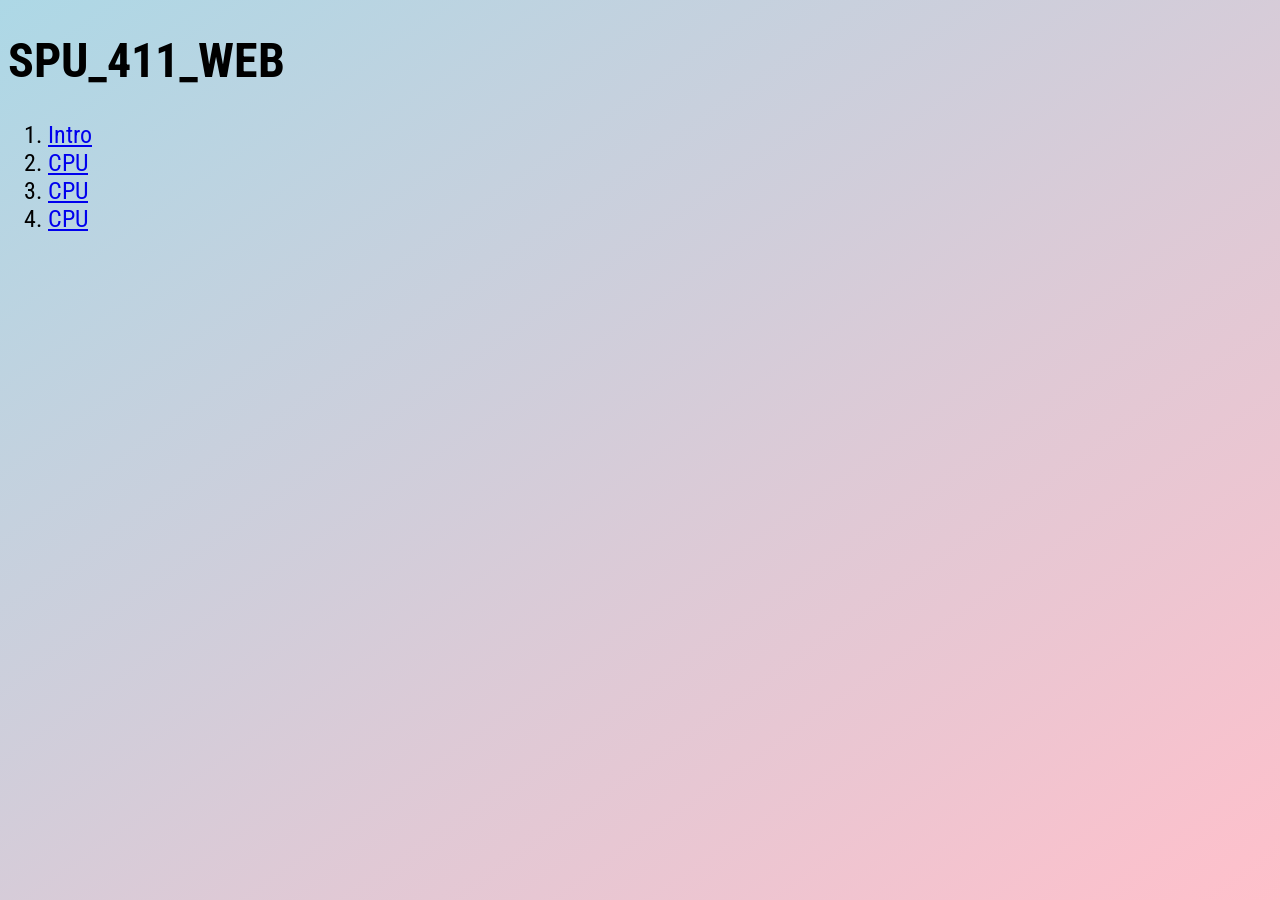
<file: index.html>
﻿<!DOCTYPE html>

<html lang="en" xmlns="http://www.w3.org/1999/xhtml">
<head>
    <meta charset="utf-8" />
    <link href="style.css" rel="stylesheet" />
    <title>SPU_411_WEB</title>
</head>
<body>
    <h1>SPU_411_WEB</h1>
    <ol>
        <li><a href="00-Intro/index.html">Intro</a></li>
        <li><a href="01-CPU/cpu.html">CPU</a></li>
        <li><a href="03-Positioning/positioning.html">CPU</a></li>
        <li><a href="05-Calc/calc.html">CPU</a></li>
    </ol>
</body>
</html>
</file>
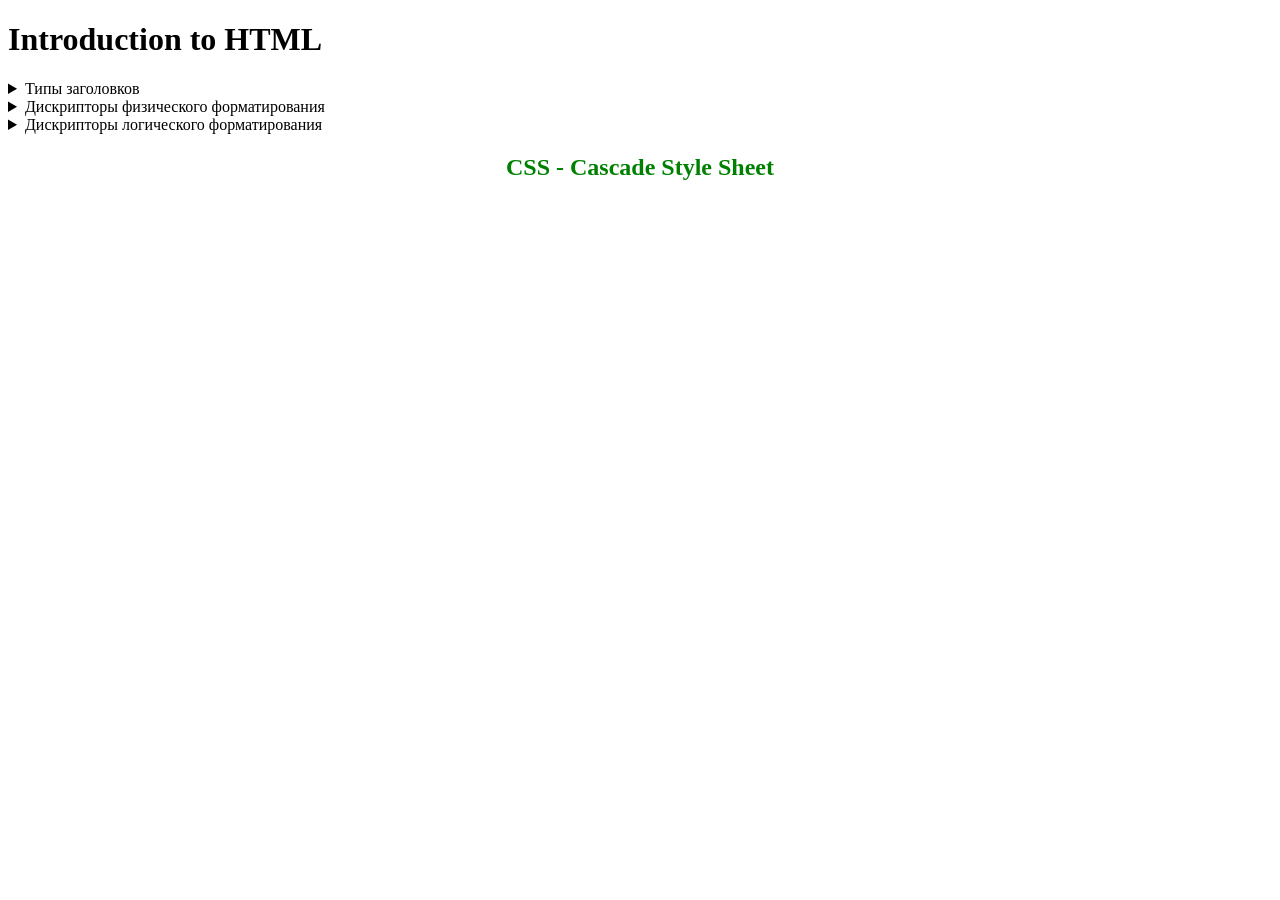
<file: 00-Intro/index.html>
﻿<!DOCTYPE html>

<html lang="ru" xmlns="http://www.w3.org/1999/xhtml">
<head>
    <meta charset="utf-8" />
    <title>Введение в HTML</title>
    <style>
        h2,h4,h6
        {
            color:red;
            text-align:center;
        }
        h2
        {
            color:green;
        }
        code
        {
            font-size:25px;
        }
    </style>
</head>
<body>
    <h1>Introduction to HTML</h1>
    <details>
        <summary>Типы заголовков</summary>
        <h1>Заголовок1 &#9788;</h1>
        <h2>Заголовок2 &#x266B;</h2>
        <h3>Заголовок3</h3>
        <h4>Заголовок4</h4>
        <h5>Заголовок5</h5>
        <h6>Заголовок6</h6>
    </details>
    <details>
        <summary>Дискрипторы физического форматирования</summary>
    <p>
        В HTML все делается через дескрипторы.
    </p>
        <p><b>(Paragraph) &#8213 этот дискриптор описывает абзац.</b></p><br />
        <tt>&#60;p&#62;</tt>
    </details>
    <details>
        <summary>Дискрипторы логического форматирования</summary>
        <p>
            Дескрипторы логического форматирования нужны для анализа страницы поисковыми машинами.
            Многие из них замищают дескрипторы физического форматирования
        </p>
        <strong><code>&#60;strong&#62;</code>(Bold) &#8213 </strong>этот десткриптор делает текст <strong> жирным</strong></><br />
        <strong><code>&#60;em&#62;</code>(Emphasis) &#8213 </strong>этот десткриптор делает текст <em> курсивом</em></> <br />
        <strong><code>&#60;del&#62;</code>(Strikeout) &#8213 </strong>этот десткриптор делает текст <del> перечеркнутым</del></> <br />
        <strong><code>&#60;code&#62;</code>(Code) &#8213 </strong>этот десткриптор делает текст <code>  моноширным</code></> <br />
        <strong><code>&#60;mark&#62;</code>(Mark) &#8213 </strong>этот десткриптор делает текст <mark>  моноширным</mark></> <br />
        <strong><code>&#60;cite&#62;</code>(Citation) &#8213 </strong>этот десткриптор обозначает <cite>  цитаты</cite></> <br />
        </details>
    <h2 style="text-align:center";>CSS - Cascade Style Sheet</h2>
</body>
</html>
</file>
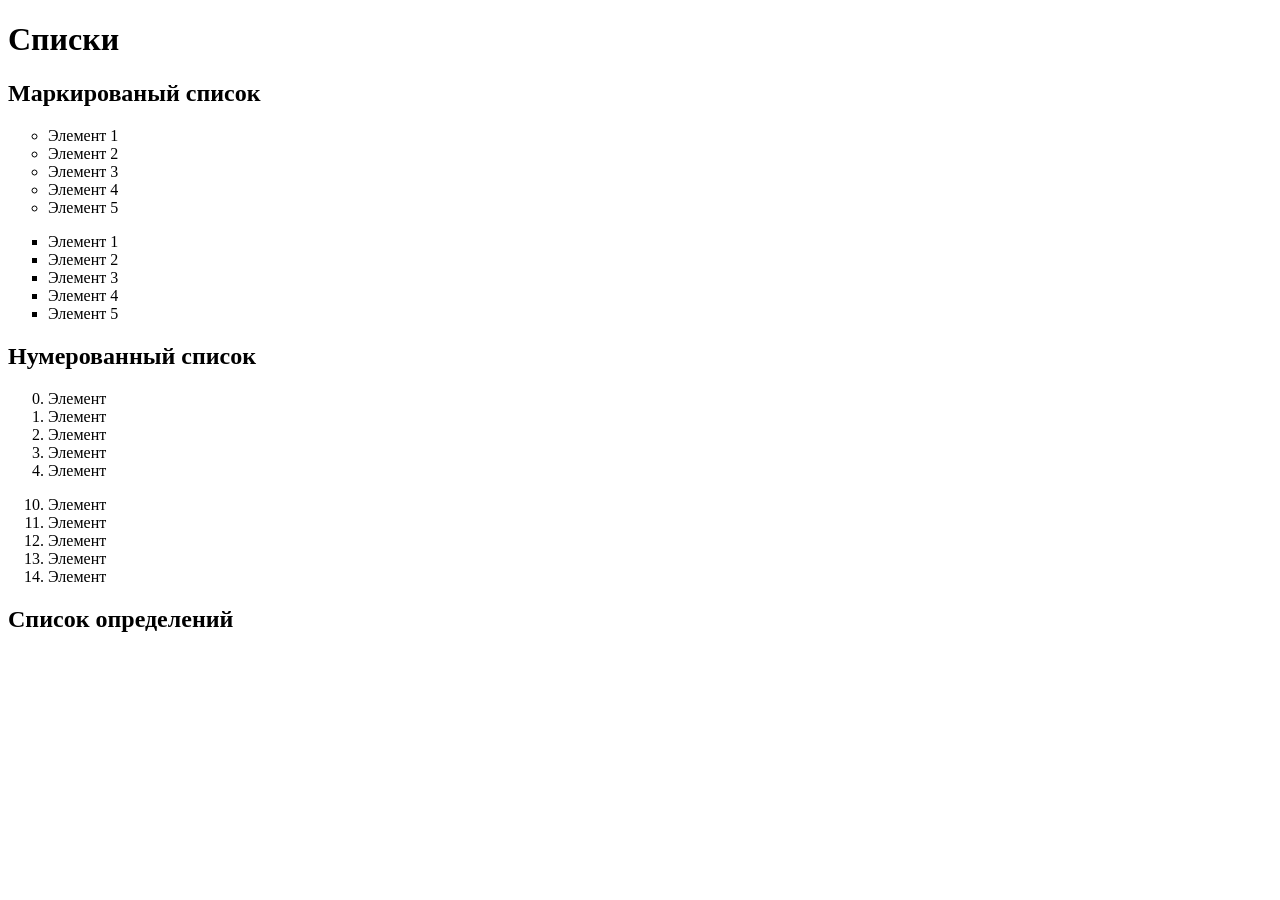
<file: lists.html>
﻿<!DOCTYPE html>

<html lang="en" xmlns="http://www.w3.org/1999/xhtml">
<head>
    <meta charset="utf-8" />
    <title>Списки</title>
    <style>
        ul {
            list-style:circle;
        }
    </style>
</head>
<div>
    <body>

        <h1>Списки</h1>
        <h2>Маркированый список</h2>
        <ul>
            <li>Элемент 1</li>
            <li>Элемент 2</li>
            <li>Элемент 3</li>
            <li>Элемент 4</li>
            <li>Элемент 5</li>
        </ul>
        
        <ul style="list-style:square">
            <li>Элемент 1</li>
            <li>Элемент 2</li>
            <li>Элемент 3</li>
            <li>Элемент 4</li>
            <li>Элемент 5</li>
        </ul>

        <h2>Нумерованный список</h2>
        <ol start="0">
            <li>Элемент</li>
            <li>Элемент</li>
            <li>Элемент</li>
            <li>Элемент</li>
            <li>Элемент</li>
        </ol>

        <ol start="10">
            <li>Элемент</li>
            <li>Элемент</li>
            <li>Элемент</li>
            <li>Элемент</li>
            <li>Элемент</li>
        </ol>

        <h2>Список определений</h2>


    </body>
</div>
</html>
</file>
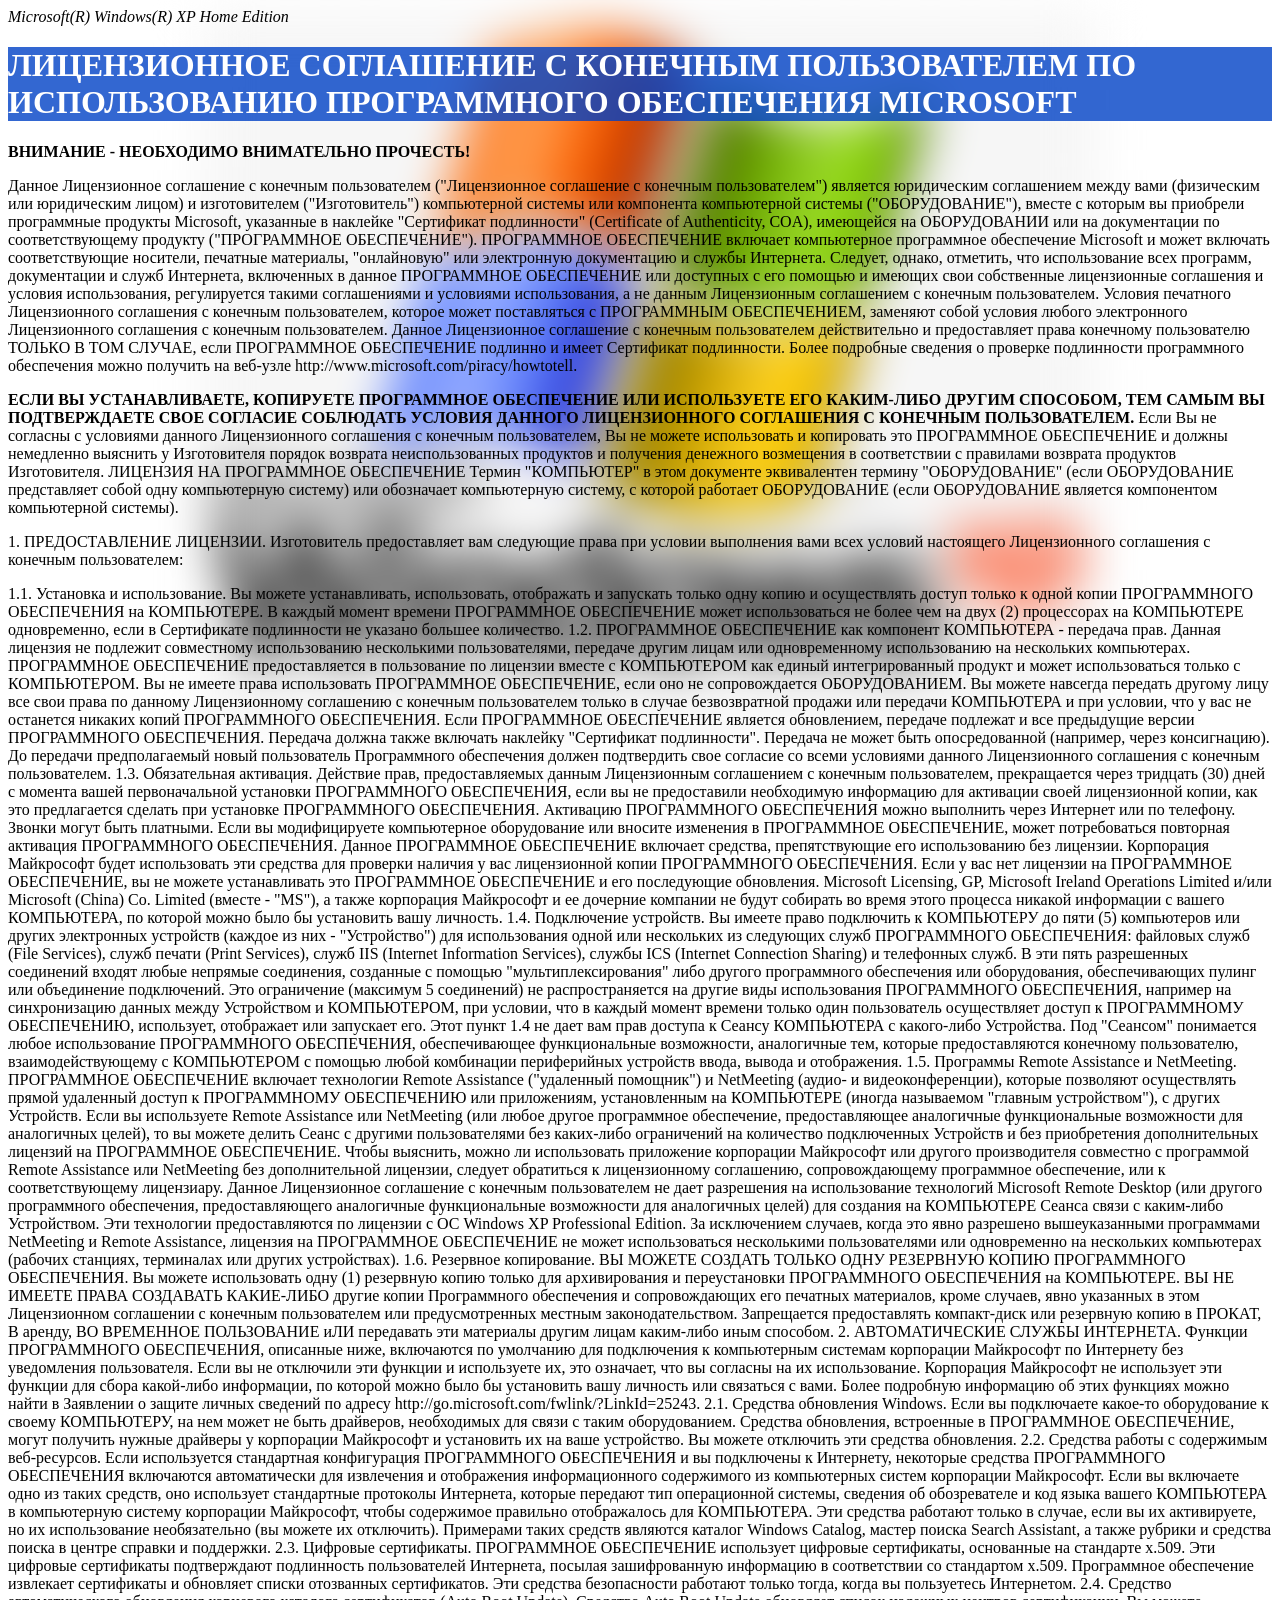
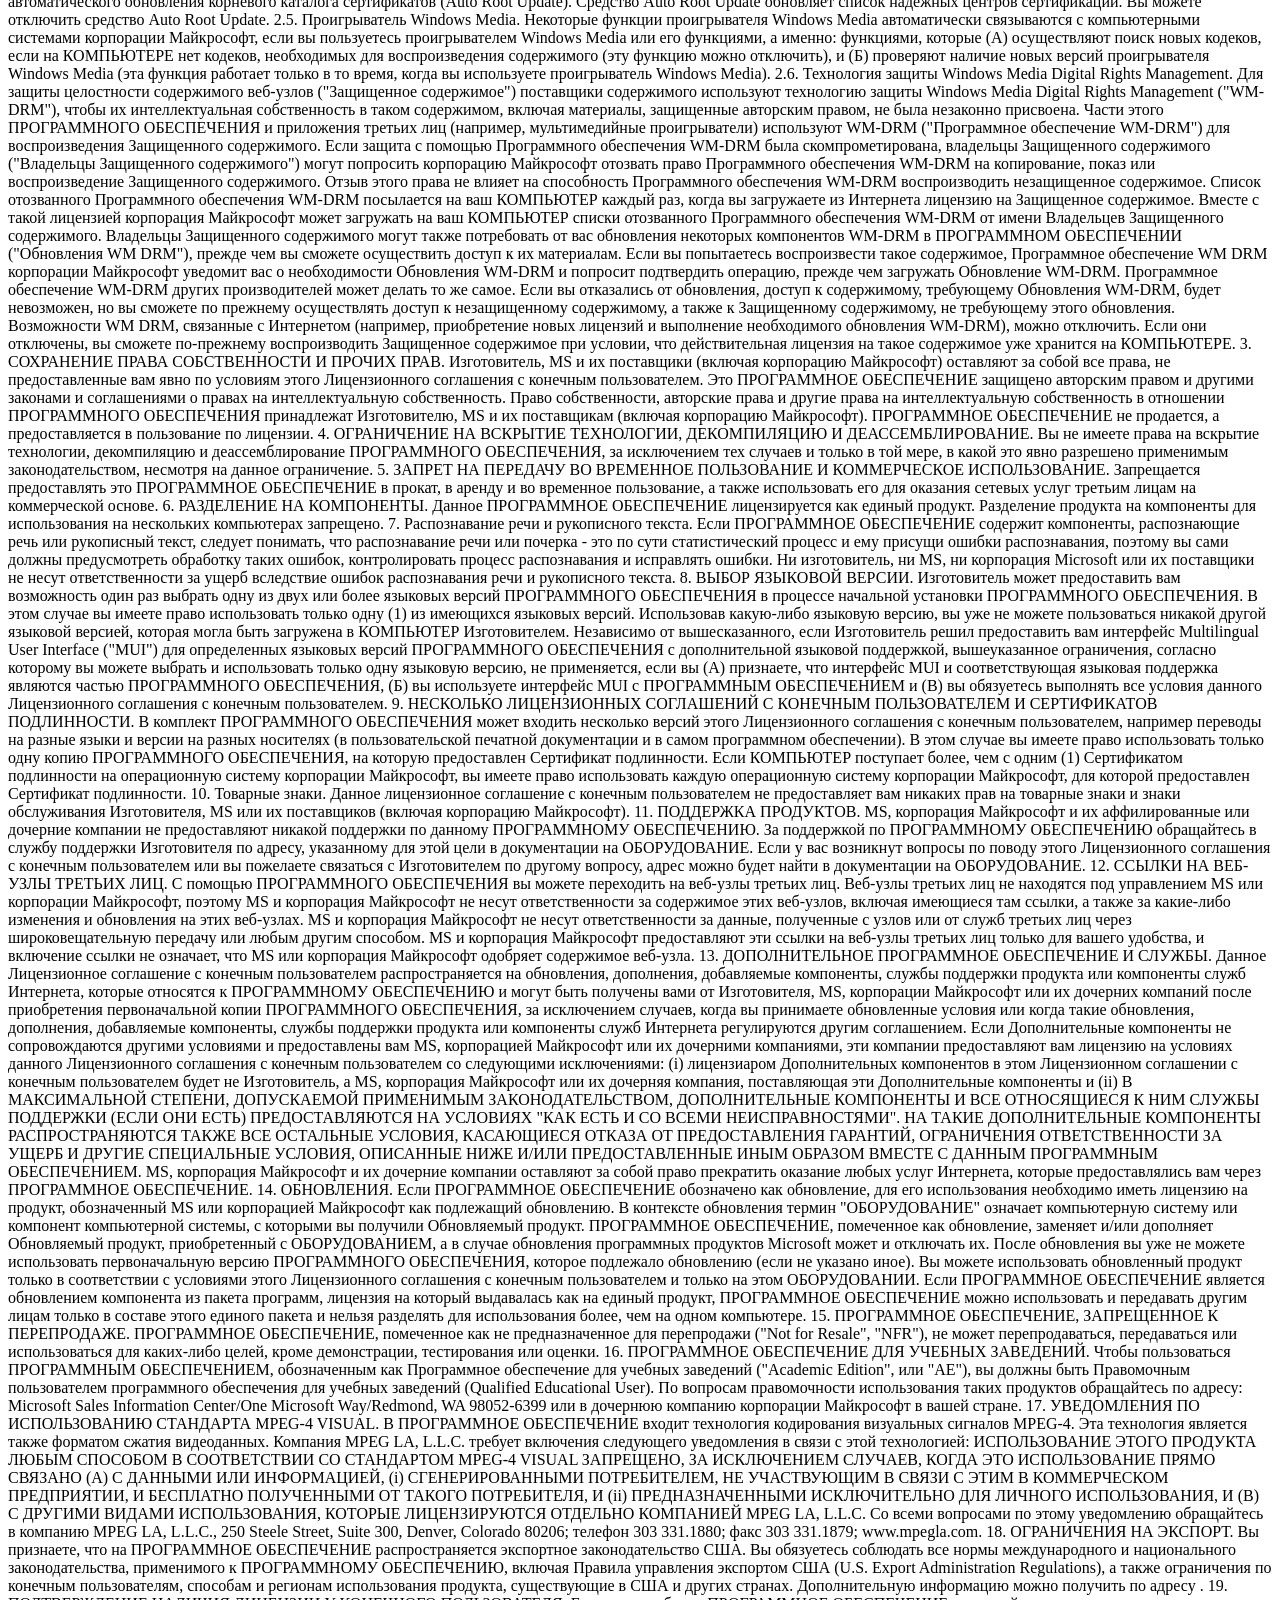
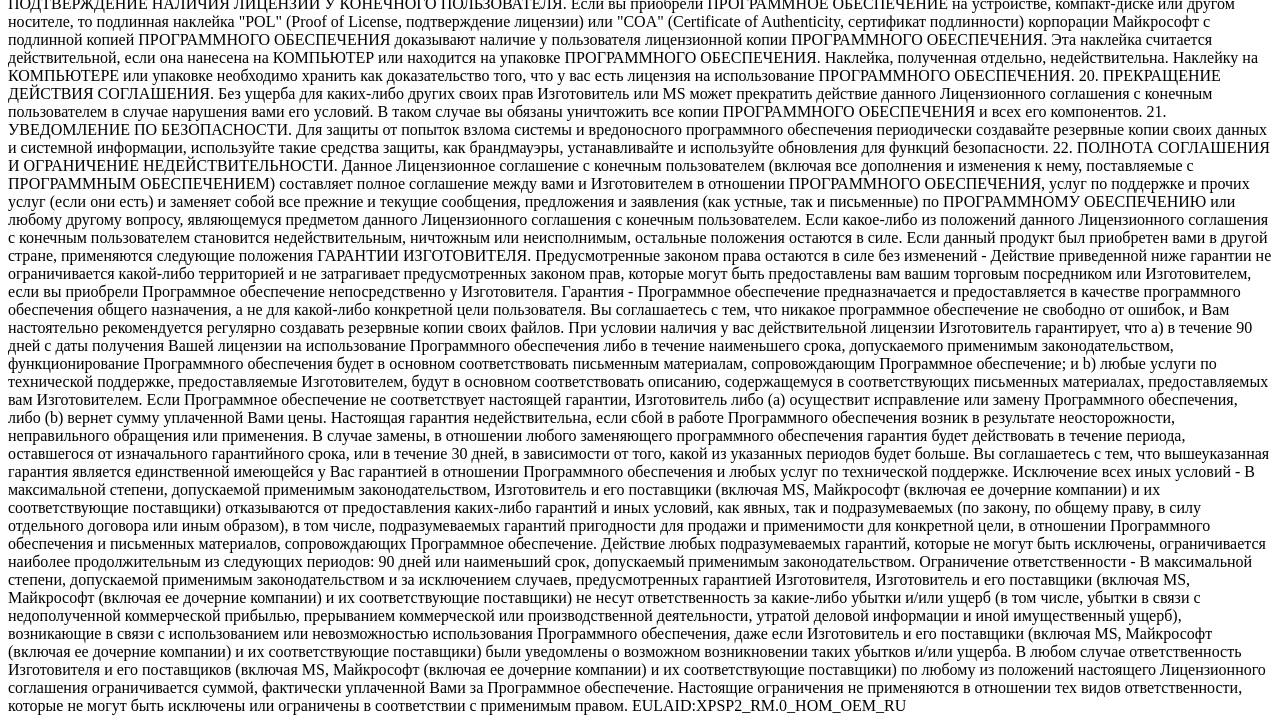
<file: 03-Positioning/positioning.html>
﻿<!DOCTYPE html>

<html lang="en" xmlns="http://www.w3.org/1999/xhtml">
<head>
    <meta charset="utf-8" />
    <link rel="stylesheet" href="positioninp.css">
    <title>Positioninp</title>
</head>
<body>

    <i>Microsoft(R) Windows(R) XP Home Edition</i>
    <h1>
        ЛИЦЕНЗИОННОЕ СОГЛАШЕНИЕ С КОНЕЧНЫМ ПОЛЬЗОВАТЕЛЕМ ПО ИСПОЛЬЗОВАНИЮ ПРОГРАММНОГО
        ОБЕСПЕЧЕНИЯ MICROSOFT
    </h1>

    <p>
        <b> ВНИМАНИЕ - НЕОБХОДИМО ВНИМАТЕЛЬНО ПРОЧЕСТЬ! </b><p>
    Данное Лицензионное соглашение с
    конечным пользователем ("Лицензионное соглашение с конечным пользователем")
    является юридическим соглашением между вами (физическим или юридическим лицом) и
    изготовителем ("Изготовитель") компьютерной системы или компонента компьютерной
    системы ("ОБОРУДОВАНИЕ"), вместе с которым вы приобрели программные продукты
    Microsoft, указанные в наклейке "Сертификат подлинности" (Certificate of
    Authenticity, COA), имеющейся на ОБОРУДОВАНИИ или на документации по
    соответствующему продукту ("ПРОГРАММНОЕ ОБЕСПЕЧЕНИЕ"). ПРОГРАММНОЕ ОБЕСПЕЧЕНИЕ
    включает компьютерное программное обеспечение Microsoft и может включать
    соответствующие носители, печатные материалы, "онлайновую" или электронную
    документацию и службы Интернета. Следует, однако, отметить, что использование
    всех программ, документации и служб Интернета, включенных в данное ПРОГРАММНОЕ
    ОБЕСПЕЧЕНИЕ или доступных с его помощью и имеющих свои собственные лицензионные
    соглашения и условия использования, регулируется такими соглашениями и условиями
    использования, а не данным Лицензионным соглашением с конечным пользователем.
    Условия печатного Лицензионного соглашения с конечным пользователем, которое
    может поставляться с ПРОГРАММНЫМ ОБЕСПЕЧЕНИЕМ, заменяют собой условия любого
    электронного Лицензионного соглашения с конечным пользователем. Данное
    Лицензионное соглашение с конечным пользователем действительно и предоставляет
    права конечному пользователю ТОЛЬКО В ТОМ СЛУЧАЕ, если ПРОГРАММНОЕ ОБЕСПЕЧЕНИЕ
    подлинно и имеет Сертификат подлинности. Более подробные сведения о проверке
    подлинности программного обеспечения можно получить на веб-узле
    http://www.microsoft.com/piracy/howtotell.
</p>
    <p/>
    <img src="WinXP-logo.jpg"/>
    <p>
        <b>
            ЕСЛИ ВЫ УСТАНАВЛИВАЕТЕ, КОПИРУЕТЕ ПРОГРАММНОЕ ОБЕСПЕЧЕНИЕ ИЛИ ИСПОЛЬЗУЕТЕ ЕГО
            КАКИМ-ЛИБО ДРУГИМ СПОСОБОМ, ТЕМ САМЫМ ВЫ ПОДТВЕРЖДАЕТЕ СВОЕ СОГЛАСИЕ СОБЛЮДАТЬ
            УСЛОВИЯ ДАННОГО ЛИЦЕНЗИОННОГО СОГЛАШЕНИЯ С КОНЕЧНЫМ ПОЛЬЗОВАТЕЛЕМ.
        </b> Если Вы не
        согласны с условиями данного Лицензионного соглашения с конечным пользователем,
        Вы не можете использовать и копировать это ПРОГРАММНОЕ ОБЕСПЕЧЕНИЕ и должны
        немедленно выяснить у Изготовителя порядок возврата неиспользованных продуктов и
        получения денежного возмещения в соответствии с правилами возврата продуктов
        Изготовителя.
        ЛИЦЕНЗИЯ НА ПРОГРАММНОЕ ОБЕСПЕЧЕНИЕ
        Термин "КОМПЬЮТЕР" в этом документе эквивалентен термину "ОБОРУДОВАНИЕ"
        (если ОБОРУДОВАНИЕ представляет собой одну компьютерную систему) или
        обозначает компьютерную систему, с которой работает ОБОРУДОВАНИЕ (если
        ОБОРУДОВАНИЕ является компонентом компьютерной системы).
    </p>

    <p>
        1. ПРЕДОСТАВЛЕНИЕ ЛИЦЕНЗИИ. Изготовитель предоставляет вам следующие права при
        условии выполнения вами всех условий настоящего Лицензионного соглашения с
        конечным пользователем:
    </p>
    1.1. Установка и использование. Вы можете устанавливать, использовать,
    отображать и запускать только одну копию и осуществлять доступ только к
    одной копии ПРОГРАММНОГО ОБЕСПЕЧЕНИЯ на КОМПЬЮТЕРЕ. В каждый момент
    времени ПРОГРАММНОЕ ОБЕСПЕЧЕНИЕ может использоваться не более чем на
    двух (2) процессорах на КОМПЬЮТЕРЕ одновременно, если в Сертификате
    подлинности не указано большее количество.
    1.2. ПРОГРАММНОЕ ОБЕСПЕЧЕНИЕ как компонент КОМПЬЮТЕРА - передача прав.
    Данная лицензия не подлежит совместному использованию несколькими
    пользователями, передаче другим лицам или одновременному использованию
    на нескольких компьютерах. ПРОГРАММНОЕ ОБЕСПЕЧЕНИЕ предоставляется в
    пользование по лицензии вместе с КОМПЬЮТЕРОМ как единый интегрированный
    продукт и может использоваться только с КОМПЬЮТЕРОМ. Вы не имеете права
    использовать ПРОГРАММНОЕ ОБЕСПЕЧЕНИЕ, если оно не сопровождается
    ОБОРУДОВАНИЕМ. Вы можете навсегда передать другому лицу все свои права
    по данному Лицензионному соглашению с конечным пользователем только в
    случае безвозвратной продажи или передачи КОМПЬЮТЕРА и при условии, что
    у вас не останется никаких копий ПРОГРАММНОГО ОБЕСПЕЧЕНИЯ. Если
    ПРОГРАММНОЕ ОБЕСПЕЧЕНИЕ является обновлением, передаче подлежат и все
    предыдущие версии ПРОГРАММНОГО ОБЕСПЕЧЕНИЯ. Передача должна также
    включать наклейку "Сертификат подлинности". Передача не может быть
    опосредованной (например, через консигнацию). До передачи предполагаемый
    новый пользователь Программного обеспечения должен подтвердить свое
    согласие со всеми условиями данного Лицензионного соглашения с конечным
    пользователем.
    1.3. Обязательная активация. Действие прав, предоставляемых данным
    Лицензионным соглашением с конечным пользователем, прекращается через
    тридцать (30) дней с момента вашей первоначальной установки ПРОГРАММНОГО
    ОБЕСПЕЧЕНИЯ, если вы не предоставили необходимую информацию для
    активации своей лицензионной копии, как это предлагается сделать при
    установке ПРОГРАММНОГО ОБЕСПЕЧЕНИЯ. Активацию ПРОГРАММНОГО ОБЕСПЕЧЕНИЯ
    можно выполнить через Интернет или по телефону. Звонки могут быть
    платными. Если вы модифицируете компьютерное оборудование или вносите
    изменения в ПРОГРАММНОЕ ОБЕСПЕЧЕНИЕ, может потребоваться повторная
    активация ПРОГРАММНОГО ОБЕСПЕЧЕНИЯ. Данное ПРОГРАММНОЕ ОБЕСПЕЧЕНИЕ
    включает средства, препятствующие его использованию без лицензии.
    Корпорация Майкрософт будет использовать эти средства для проверки
    наличия у вас лицензионной копии ПРОГРАММНОГО ОБЕСПЕЧЕНИЯ. Если у вас
    нет лицензии на ПРОГРАММНОЕ ОБЕСПЕЧЕНИЕ, вы не можете устанавливать это
    ПРОГРАММНОЕ ОБЕСПЕЧЕНИЕ и его последующие обновления. Microsoft
    Licensing, GP, Microsoft Ireland Operations Limited и/или Microsoft
    (China) Co. Limited (вместе - "MS"), а также корпорация Майкрософт и ее
    дочерние компании не будут собирать во время этого процесса никакой
    информации с вашего КОМПЬЮТЕРА, по которой можно было бы установить вашу
    личность.
    1.4. Подключение устройств. Вы имеете право подключить к КОМПЬЮТЕРУ до
    пяти (5) компьютеров или других электронных устройств (каждое из них -
    "Устройство") для использования одной или нескольких из следующих служб
    ПРОГРАММНОГО ОБЕСПЕЧЕНИЯ: файловых служб (File Services), служб печати
    (Print Services), служб IIS (Internet Information Services), службы ICS
    (Internet Connection Sharing) и телефонных служб. В эти пять разрешенных
    соединений входят любые непрямые соединения, созданные с помощью
    "мультиплексирования" либо другого программного обеспечения или
    оборудования, обеспечивающих пулинг или объединение подключений. Это
    ограничение (максимум 5 соединений) не распространяется на другие виды
    использования ПРОГРАММНОГО ОБЕСПЕЧЕНИЯ, например на синхронизацию данных
    между Устройством и КОМПЬЮТЕРОМ, при условии, что в каждый момент
    времени только один пользователь осуществляет доступ к ПРОГРАММНОМУ
    ОБЕСПЕЧЕНИЮ, использует, отображает или запускает его. Этот пункт 1.4 не
    дает вам прав доступа к Сеансу КОМПЬЮТЕРА с какого-либо Устройства. Под
    "Сеансом" понимается любое использование ПРОГРАММНОГО ОБЕСПЕЧЕНИЯ,
    обеспечивающее функциональные возможности, аналогичные тем, которые
    предоставляются конечному пользователю, взаимодействующему с КОМПЬЮТЕРОМ
    с помощью любой комбинации периферийных устройств ввода, вывода и
    отображения.
    1.5. Программы Remote Assistance и NetMeeting. ПРОГРАММНОЕ ОБЕСПЕЧЕНИЕ
    включает технологии Remote Assistance ("удаленный помощник") и
    NetMeeting (аудио- и видеоконференции), которые позволяют осуществлять
    прямой удаленный доступ к ПРОГРАММНОМУ ОБЕСПЕЧЕНИЮ или приложениям,
    установленным на КОМПЬЮТЕРЕ (иногда называемом "главным устройством"), с
    других Устройств. Если вы используете Remote Assistance или NetMeeting
    (или любое другое программное обеспечение, предоставляющее аналогичные
    функциональные возможности для аналогичных целей), то вы можете делить
    Сеанс с другими пользователями без каких-либо ограничений на количество
    подключенных Устройств и без приобретения дополнительных лицензий на
    ПРОГРАММНОЕ ОБЕСПЕЧЕНИЕ. Чтобы выяснить, можно ли использовать
    приложение корпорации Майкрософт или другого производителя совместно с
    программой Remote Assistance или NetMeeting без дополнительной лицензии,
    следует обратиться к лицензионному соглашению, сопровождающему
    программное обеспечение, или к соответствующему лицензиару. Данное
    Лицензионное соглашение с конечным пользователем не дает разрешения на
    использование технологий Microsoft Remote Desktop (или другого
    программного обеспечения, предоставляющего аналогичные функциональные
    возможности для аналогичных целей) для создания на КОМПЬЮТЕРЕ Сеанса
    связи с каким-либо Устройством. Эти технологии предоставляются по
    лицензии с ОС Windows XP Professional Edition. За исключением случаев,
    когда это явно разрешено вышеуказанными программами NetMeeting и Remote
    Assistance, лицензия на ПРОГРАММНОЕ ОБЕСПЕЧЕНИЕ не может использоваться
    несколькими пользователями или одновременно на нескольких компьютерах
    (рабочих станциях, терминалах или других устройствах).
    1.6. Резервное копирование. ВЫ МОЖЕТЕ СОЗДАТЬ ТОЛЬКО ОДНУ РЕЗЕРВНУЮ
    КОПИЮ ПРОГРАММНОГО ОБЕСПЕЧЕНИЯ. Вы можете использовать одну (1)
    резервную копию только для архивирования и переустановки ПРОГРАММНОГО
    ОБЕСПЕЧЕНИЯ на КОМПЬЮТЕРЕ. ВЫ НЕ ИМЕЕТЕ ПРАВА СОЗДАВАТЬ КАКИЕ-ЛИБО
    другие копии Программного обеспечения и сопровождающих его печатных
    материалов, кроме случаев, явно указанных в этом Лицензионном соглашении
    с конечным пользователем или предусмотренных местным законодательством.
    Запрещается предоставлять компакт-диск или резервную копию в ПРОКАТ, В
    аренду, ВО ВРЕМЕННОЕ ПОЛЬЗОВАНИЕ иЛИ передавать эти материалы другим
    лицам каким-либо иным способом.
    2. АВТОМАТИЧЕСКИЕ СЛУЖБЫ ИНТЕРНЕТА. Функции ПРОГРАММНОГО ОБЕСПЕЧЕНИЯ, описанные
    ниже, включаются по умолчанию для подключения к компьютерным системам корпорации
    Майкрософт по Интернету без уведомления пользователя. Если вы не отключили эти
    функции и используете их, это означает, что вы согласны на их использование.
    Корпорация Майкрософт не использует эти функции для сбора какой-либо информации,
    по которой можно было бы установить вашу личность или связаться с вами. Более
    подробную информацию об этих функциях можно найти в Заявлении о защите личных
    сведений по адресу http://go.microsoft.com/fwlink/?LinkId=25243.
    2.1. Средства обновления Windows. Если вы подключаете какое-то
    оборудование к своему КОМПЬЮТЕРУ, на нем может не быть драйверов,
    необходимых для связи с таким оборудованием. Средства обновления,
    встроенные в ПРОГРАММНОЕ ОБЕСПЕЧЕНИЕ, могут получить нужные драйверы у
    корпорации Майкрософт и установить их на ваше устройство. Вы можете
    отключить эти средства обновления.
    2.2. Средства работы с содержимым веб-ресурсов. Если используется
    стандартная конфигурация ПРОГРАММНОГО ОБЕСПЕЧЕНИЯ и вы подключены к
    Интернету, некоторые средства ПРОГРАММНОГО ОБЕСПЕЧЕНИЯ включаются
    автоматически для извлечения и отображения информационного содержимого
    из компьютерных систем корпорации Майкрософт. Если вы включаете одно из
    таких средств, оно использует стандартные протоколы Интернета, которые
    передают тип операционной системы, сведения об обозревателе и код языка
    вашего КОМПЬЮТЕРА в компьютерную систему корпорации Майкрософт, чтобы
    содержимое правильно отображалось для КОМПЬЮТЕРА. Эти средства работают
    только в случае, если вы их активируете, но их использование
    необязательно (вы можете их отключить). Примерами таких средств являются
    каталог Windows Catalog, мастер поиска Search Assistant, а также рубрики
    и средства поиска в центре справки и поддержки.
    2.3. Цифровые сертификаты. ПРОГРАММНОЕ ОБЕСПЕЧЕНИЕ использует цифровые
    сертификаты, основанные на стандарте x.509. Эти цифровые сертификаты
    подтверждают подлинность пользователей Интернета, посылая зашифрованную
    информацию в соответствии со стандартом x.509. Программное обеспечение
    извлекает сертификаты и обновляет списки отозванных сертификатов. Эти
    средства безопасности работают только тогда, когда вы пользуетесь
    Интернетом.
    2.4. Средство автоматического обновления корневого каталога сертификатов
    (Auto Root Update). Средство Auto Root Update обновляет список надежных
    центров сертификации. Вы можете отключить средство Auto Root Update.
    2.5. Проигрыватель Windows Media. Некоторые функции проигрывателя
    Windows Media автоматически связываются с компьютерными системами
    корпорации Майкрософт, если вы пользуетесь проигрывателем Windows Media
    или его функциями, а именно: функциями, которые (А) осуществляют поиск
    новых кодеков, если на КОМПЬЮТЕРЕ нет кодеков, необходимых для
    воспроизведения содержимого (эту функцию можно отключить), и (Б)
    проверяют наличие новых версий проигрывателя Windows Media (эта функция
    работает только в то время, когда вы используете проигрыватель Windows
    Media).
    2.6. Технология защиты Windows Media Digital Rights Management. Для
    защиты целостности содержимого веб-узлов ("Защищенное содержимое")
    поставщики содержимого используют технологию защиты Windows Media
    Digital Rights Management ("WM-DRM"), чтобы их интеллектуальная
    собственность в таком содержимом, включая материалы, защищенные
    авторским правом, не была незаконно присвоена. Части этого ПРОГРАММНОГО
    ОБЕСПЕЧЕНИЯ и приложения третьих лиц (например, мультимедийные
    проигрыватели) используют WM-DRM ("Программное обеспечение WM-DRM") для
    воспроизведения Защищенного содержимого. Если защита с помощью
    Программного обеспечения WM-DRM была скомпрометирована, владельцы
    Защищенного содержимого ("Владельцы Защищенного содержимого") могут
    попросить корпорацию Майкрософт отозвать право Программного обеспечения
    WM-DRM на копирование, показ или воспроизведение Защищенного
    содержимого. Отзыв этого права не влияет на способность Программного
    обеспечения WM-DRM воспроизводить незащищенное содержимое. Список
    отозванного Программного обеспечения WM-DRM посылается на ваш КОМПЬЮТЕР
    каждый раз, когда вы загружаете из Интернета лицензию на Защищенное
    содержимое. Вместе с такой лицензией корпорация Майкрософт может
    загружать на ваш КОМПЬЮТЕР списки отозванного Программного обеспечения
    WM-DRM от имени Владельцев Защищенного содержимого. Владельцы
    Защищенного содержимого могут также потребовать от вас обновления
    некоторых компонентов WM-DRM в ПРОГРАММНОМ ОБЕСПЕЧЕНИИ ("Обновления WM
    DRM"), прежде чем вы сможете осуществить доступ к их материалам. Если вы
    попытаетесь воспроизвести такое содержимое, Программное обеспечение WM
    DRM корпорации Майкрософт уведомит вас о необходимости Обновления WM-DRM
    и попросит подтвердить операцию, прежде чем загружать Обновление WM-DRM.
    Программное обеспечение WM-DRM других производителей может делать то же
    самое. Если вы отказались от обновления, доступ к содержимому,
    требующему Обновления WM-DRM, будет невозможен, но вы сможете по
    прежнему осуществлять доступ к незащищенному содержимому, а также к
    Защищенному содержимому, не требующему этого обновления. Возможности WM
    DRM, связанные с Интернетом (например, приобретение новых лицензий и
    выполнение необходимого обновления WM-DRM), можно отключить. Если они
    отключены, вы сможете по-прежнему воспроизводить Защищенное содержимое
    при условии, что действительная лицензия на такое содержимое уже
    хранится на КОМПЬЮТЕРЕ.
    3. СОХРАНЕНИЕ ПРАВА СОБСТВЕННОСТИ И ПРОЧИХ ПРАВ. Изготовитель, MS и их
    поставщики (включая корпорацию Майкрософт) оставляют за собой все права, не
    предоставленные вам явно по условиям этого Лицензионного соглашения с конечным
    пользователем. Это ПРОГРАММНОЕ ОБЕСПЕЧЕНИЕ защищено авторским правом и другими
    законами и соглашениями о правах на интеллектуальную собственность. Право
    собственности, авторские права и другие права на интеллектуальную собственность
    в отношении ПРОГРАММНОГО ОБЕСПЕЧЕНИЯ принадлежат Изготовителю, MS и их
    поставщикам (включая корпорацию Майкрософт). ПРОГРАММНОЕ ОБЕСПЕЧЕНИЕ не
    продается, а предоставляется в пользование по лицензии.
    4. ОГРАНИЧЕНИЕ НА ВСКРЫТИЕ ТЕХНОЛОГИИ, ДЕКОМПИЛЯЦИЮ И ДЕАССЕМБЛИРОВАНИЕ. Вы не
    имеете права на вскрытие технологии, декомпиляцию и деассемблирование
    ПРОГРАММНОГО ОБЕСПЕЧЕНИЯ, за исключением тех случаев и только в той мере, в
    какой это явно разрешено применимым законодательством, несмотря на данное
    ограничение.
    5. ЗАПРЕТ НА ПЕРЕДАЧУ ВО ВРЕМЕННОЕ ПОЛЬЗОВАНИЕ И КОММЕРЧЕСКОЕ ИСПОЛЬЗОВАНИЕ.
    Запрещается предоставлять это ПРОГРАММНОЕ ОБЕСПЕЧЕНИЕ в прокат, в аренду и во
    временное пользование, а также использовать его для оказания сетевых услуг
    третьим лицам на коммерческой основе.
    6. РАЗДЕЛЕНИЕ НА КОМПОНЕНТЫ. Данное ПРОГРАММНОЕ ОБЕСПЕЧЕНИЕ лицензируется как
    единый продукт. Разделение продукта на компоненты для использования на
    нескольких компьютерах запрещено.
    7. Распознавание речи и рукописного текста. Если ПРОГРАММНОЕ ОБЕСПЕЧЕНИЕ
    содержит компоненты, распознающие речь или рукописный текст, следует понимать,
    что распознавание речи или почерка - это по сути статистический процесс и ему
    присущи ошибки распознавания, поэтому вы сами должны предусмотреть обработку
    таких ошибок, контролировать процесс распознавания и исправлять ошибки. Ни
    изготовитель, ни MS, ни корпорация Microsoft или их поставщики не несут
    ответственности за ущерб вследствие ошибок распознавания речи и рукописного
    текста.
    8. ВЫБОР ЯЗЫКОВОЙ ВЕРСИИ. Изготовитель может предоставить вам возможность один
    раз выбрать одну из двух или более языковых версий ПРОГРАММНОГО ОБЕСПЕЧЕНИЯ в
    процессе начальной установки ПРОГРАММНОГО ОБЕСПЕЧЕНИЯ. В этом случае вы имеете
    право использовать только одну (1) из имеющихся языковых версий. Использовав
    какую-либо языковую версию, вы уже не можете пользоваться никакой другой
    языковой версией, которая могла быть загружена в КОМПЬЮТЕР Изготовителем.
    Независимо от вышесказанного, если Изготовитель решил предоставить вам интерфейс
    Multilingual User Interface ("MUI") для определенных языковых версий
    ПРОГРАММНОГО ОБЕСПЕЧЕНИЯ с дополнительной языковой поддержкой, вышеуказанное
    ограничения, согласно которому вы можете выбрать и использовать только одну
    языковую версию, не применяется, если вы (А) признаете, что интерфейс MUI и
    соответствующая языковая поддержка являются частью ПРОГРАММНОГО ОБЕСПЕЧЕНИЯ, (Б)
    вы используете интерфейс MUI с ПРОГРАММНЫМ ОБЕСПЕЧЕНИЕМ и (В) вы обязуетесь
    выполнять все условия данного Лицензионного соглашения с конечным пользователем.
    9. НЕСКОЛЬКО ЛИЦЕНЗИОННЫХ СОГЛАШЕНИЙ С КОНЕЧНЫМ ПОЛЬЗОВАТЕЛЕМ И СЕРТИФИКАТОВ
    ПОДЛИННОСТИ. В комплект ПРОГРАММНОГО ОБЕСПЕЧЕНИЯ может входить несколько версий
    этого Лицензионного соглашения с конечным пользователем, например переводы на
    разные языки и версии на разных носителях (в пользовательской печатной
    документации и в самом программном обеспечении). В этом случае вы имеете право
    использовать только одну копию ПРОГРАММНОГО ОБЕСПЕЧЕНИЯ, на которую предоставлен
    Сертификат подлинности. Если КОМПЬЮТЕР поступает более, чем с одним (1)
    Сертификатом подлинности на операционную систему корпорации Майкрософт, вы
    имеете право использовать каждую операционную систему корпорации Майкрософт, для
    которой предоставлен Сертификат подлинности.
    10. Товарные знаки. Данное лицензионное соглашение с конечным пользователем не
    предоставляет вам никаких прав на товарные знаки и знаки обслуживания
    Изготовителя, MS или их поставщиков (включая корпорацию Майкрософт).
    11. ПОДДЕРЖКА ПРОДУКТОВ. MS, корпорация Майкрософт и их аффилированные или
    дочерние компании не предоставляют никакой поддержки по данному ПРОГРАММНОМУ
    ОБЕСПЕЧЕНИЮ. За поддержкой по ПРОГРАММНОМУ ОБЕСПЕЧЕНИЮ обращайтесь в службу
    поддержки Изготовителя по адресу, указанному для этой цели в документации на
    ОБОРУДОВАНИЕ. Если у вас возникнут вопросы по поводу этого Лицензионного
    соглашения с конечным пользователем или вы пожелаете связаться с Изготовителем
    по другому вопросу, адрес можно будет найти в документации на ОБОРУДОВАНИЕ.
    12. ССЫЛКИ НА ВЕБ-УЗЛЫ ТРЕТЬИХ ЛИЦ. С помощью ПРОГРАММНОГО ОБЕСПЕЧЕНИЯ вы можете
    переходить на веб-узлы третьих лиц. Веб-узлы третьих лиц не находятся под
    управлением MS или корпорации Майкрософт, поэтому MS и корпорация Майкрософт не
    несут ответственности за содержимое этих веб-узлов, включая имеющиеся там
    ссылки, а также за какие-либо изменения и обновления на этих веб-узлах. MS и
    корпорация Майкрософт не несут ответственности за данные, полученные с узлов или
    от служб третьих лиц через широковещательную передачу или любым другим способом.
    MS и корпорация Майкрософт предоставляют эти ссылки на веб-узлы третьих лиц
    только для вашего удобства, и включение ссылки не означает, что MS или
    корпорация Майкрософт одобряет содержимое веб-узла.
    13. ДОПОЛНИТЕЛЬНОЕ ПРОГРАММНОЕ ОБЕСПЕЧЕНИЕ И СЛУЖБЫ. Данное Лицензионное
    соглашение с конечным пользователем распространяется на обновления, дополнения,
    добавляемые компоненты, службы поддержки продукта или компоненты служб
    Интернета, которые относятся к ПРОГРАММНОМУ ОБЕСПЕЧЕНИЮ и могут быть получены
    вами от Изготовителя, MS, корпорации Майкрософт или их дочерних компаний после
    приобретения первоначальной копии ПРОГРАММНОГО ОБЕСПЕЧЕНИЯ, за исключением
    случаев, когда вы принимаете обновленные условия или когда такие обновления,
    дополнения, добавляемые компоненты, службы поддержки продукта или компоненты
    служб Интернета регулируются другим соглашением. Если Дополнительные компоненты
    не сопровождаются другими условиями и предоставлены вам MS, корпорацией
    Майкрософт или их дочерними компаниями, эти компании предоставляют вам лицензию
    на условиях данного Лицензионного соглашения с конечным пользователем со
    следующими исключениями: (i) лицензиаром Дополнительных компонентов в этом
    Лицензионном соглашении с конечным пользователем будет не Изготовитель, а MS,
    корпорация Майкрософт или их дочерняя компания, поставляющая эти Дополнительные
    компоненты и (ii) В МАКСИМАЛЬНОЙ СТЕПЕНИ, ДОПУСКАЕМОЙ ПРИМЕНИМЫМ
    ЗАКОНОДАТЕЛЬСТВОМ, ДОПОЛНИТЕЛЬНЫЕ КОМПОНЕНТЫ И ВСЕ ОТНОСЯЩИЕСЯ К НИМ СЛУЖБЫ
    ПОДДЕРЖКИ (ЕСЛИ ОНИ ЕСТЬ) ПРЕДОСТАВЛЯЮТСЯ НА УСЛОВИЯХ "КАК ЕСТЬ И СО ВСЕМИ
    НЕИСПРАВНОСТЯМИ". НА ТАКИЕ ДОПОЛНИТЕЛЬНЫЕ КОМПОНЕНТЫ РАСПРОСТРАНЯЮТСЯ ТАКЖЕ ВСЕ
    ОСТАЛЬНЫЕ УСЛОВИЯ, КАСАЮЩИЕСЯ ОТКАЗА ОТ ПРЕДОСТАВЛЕНИЯ ГАРАНТИЙ, ОГРАНИЧЕНИЯ
    ОТВЕТСТВЕННОСТИ ЗА УЩЕРБ И ДРУГИЕ СПЕЦИАЛЬНЫЕ УСЛОВИЯ, ОПИСАННЫЕ НИЖЕ И/ИЛИ
    ПРЕДОСТАВЛЕННЫЕ ИНЫМ ОБРАЗОМ ВМЕСТЕ С ДАННЫМ ПРОГРАММНЫМ ОБЕСПЕЧЕНИЕМ. MS,
    корпорация Майкрософт и их дочерние компании оставляют за собой право прекратить
    оказание любых услуг Интернета, которые предоставлялись вам через ПРОГРАММНОЕ
    ОБЕСПЕЧЕНИЕ.
    14. ОБНОВЛЕНИЯ. Если ПРОГРАММНОЕ ОБЕСПЕЧЕНИЕ обозначено как обновление, для его
    использования необходимо иметь лицензию на продукт, обозначенный MS или
    корпорацией Майкрософт как подлежащий обновлению. В контексте обновления термин
    "ОБОРУДОВАНИЕ" означает компьютерную систему или компонент компьютерной системы,
    с которыми вы получили Обновляемый продукт. ПРОГРАММНОЕ ОБЕСПЕЧЕНИЕ, помеченное
    как обновление, заменяет и/или дополняет Обновляемый продукт, приобретенный с
    ОБОРУДОВАНИЕМ, а в случае обновления программных продуктов Microsoft может и
    отключать их. После обновления вы уже не можете использовать первоначальную
    версию ПРОГРАММНОГО ОБЕСПЕЧЕНИЯ, которое подлежало обновлению (если не указано
    иное). Вы можете использовать обновленный продукт только в соответствии с
    условиями этого Лицензионного соглашения с конечным пользователем и только на
    этом ОБОРУДОВАНИИ. Если ПРОГРАММНОЕ ОБЕСПЕЧЕНИЕ является обновлением компонента
    из пакета программ, лицензия на который выдавалась как на единый продукт,
    ПРОГРАММНОЕ ОБЕСПЕЧЕНИЕ можно использовать и передавать другим лицам только в
    составе этого единого пакета и нельзя разделять для использования более, чем на
    одном компьютере.
    15. ПРОГРАММНОЕ ОБЕСПЕЧЕНИЕ, ЗАПРЕЩЕННОЕ К ПЕРЕПРОДАЖЕ. ПРОГРАММНОЕ ОБЕСПЕЧЕНИЕ,
    помеченное как не предназначенное для перепродажи ("Not for Resale", "NFR"), не
    может перепродаваться, передаваться или использоваться для каких-либо целей,
    кроме демонстрации, тестирования или оценки.
    16. ПРОГРАММНОЕ ОБЕСПЕЧЕНИЕ ДЛЯ УЧЕБНЫХ ЗАВЕДЕНИЙ. Чтобы пользоваться
    ПРОГРАММНЫМ ОБЕСПЕЧЕНИЕМ, обозначенным как Программное обеспечение для учебных
    заведений ("Academic Edition", или "АЕ"), вы должны быть Правомочным
    пользователем программного обеспечения для учебных заведений (Qualified
    Educational User). По вопросам правомочности использования таких продуктов
    обращайтесь по адресу: Microsoft Sales Information Center/One Microsoft
    Way/Redmond, WA 98052-6399 или в дочернюю компанию корпорации Майкрософт в вашей
    стране.
    17. УВЕДОМЛЕНИЯ ПО ИСПОЛЬЗОВАНИЮ СТАНДАРТА MPEG-4 VISUAL. В ПРОГРАММНОЕ
    ОБЕСПЕЧЕНИЕ входит технология кодирования визуальных сигналов MPEG-4. Эта
    технология является также форматом сжатия видеоданных. Компания MPEG LA, L.L.C.
    требует включения следующего уведомления в связи с этой технологией:
    ИСПОЛЬЗОВАНИЕ ЭТОГО ПРОДУКТА ЛЮБЫМ СПОСОБОМ В СООТВЕТСТВИИ СО
    СТАНДАРТОМ MPEG-4 VISUAL ЗАПРЕЩЕНО, ЗА ИСКЛЮЧЕНИЕМ СЛУЧАЕВ,
    КОГДА ЭТО ИСПОЛЬЗОВАНИЕ ПРЯМО СВЯЗАНО (A) С ДАННЫМИ ИЛИ
    ИНФОРМАЦИЕЙ, (i) СГЕНЕРИРОВАННЫМИ ПОТРЕБИТЕЛЕМ, НЕ
    УЧАСТВУЮЩИМ В СВЯЗИ С ЭТИМ В КОММЕРЧЕСКОМ ПРЕДПРИЯТИИ, И
    БЕСПЛАТНО ПОЛУЧЕННЫМИ ОТ ТАКОГО ПОТРЕБИТЕЛЯ, И (ii)
    ПРЕДНАЗНАЧЕННЫМИ ИСКЛЮЧИТЕЛЬНО ДЛЯ ЛИЧНОГО ИСПОЛЬЗОВАНИЯ, И
    (B) С ДРУГИМИ ВИДАМИ ИСПОЛЬЗОВАНИЯ, КОТОРЫЕ ЛИЦЕНЗИРУЮТСЯ
    ОТДЕЛЬНО КОМПАНИЕЙ MPEG LA, L.L.C.
    Со всеми вопросами по этому уведомлению обращайтесь в компанию MPEG LA, L.L.C.,
    250 Steele Street, Suite 300, Denver, Colorado 80206; телефон 303 331.1880; факс
    303 331.1879; www.mpegla.com.
    18. ОГРАНИЧЕНИЯ НА ЭКСПОРТ. Вы признаете, что на ПРОГРАММНОЕ ОБЕСПЕЧЕНИЕ
    распространяется экспортное законодательство США. Вы обязуетесь соблюдать все
    нормы международного и национального законодательства, применимого к
    ПРОГРАММНОМУ ОБЕСПЕЧЕНИЮ, включая Правила управления экспортом США (U.S. Export
    Administration Regulations), а также ограничения по конечным пользователям,
    способам и регионам использования продукта, существующие в США и других странах.
    Дополнительную информацию можно получить по адресу
    <http: //www.microsoft.com/exporting />.
    19. ПОДТВЕРЖДЕНИЕ НАЛИЧИЯ ЛИЦЕНЗИИ У КОНЕЧНОГО ПОЛЬЗОВАТЕЛЯ. Если вы приобрели
    ПРОГРАММНОЕ ОБЕСПЕЧЕНИЕ на устройстве, компакт-диске или другом носителе, то
    подлинная наклейка "POL" (Proof of License, подтверждение лицензии) или "COA"
    (Certificate of Authenticity, сертификат подлинности) корпорации Майкрософт с
    подлинной копией ПРОГРАММНОГО ОБЕСПЕЧЕНИЯ доказывают наличие у пользователя
    лицензионной копии ПРОГРАММНОГО ОБЕСПЕЧЕНИЯ. Эта наклейка считается
    действительной, если она нанесена на КОМПЬЮТЕР или находится на упаковке
    ПРОГРАММНОГО ОБЕСПЕЧЕНИЯ. Наклейка, полученная отдельно, недействительна.
    Наклейку на КОМПЬЮТЕРЕ или упаковке необходимо хранить как доказательство того,
    что у вас есть лицензия на использование ПРОГРАММНОГО ОБЕСПЕЧЕНИЯ.
    20. ПРЕКРАЩЕНИЕ ДЕЙСТВИЯ СОГЛАШЕНИЯ. Без ущерба для каких-либо других своих прав
    Изготовитель или MS может прекратить действие данного Лицензионного соглашения с
    конечным пользователем в случае нарушения вами его условий. В таком случае вы
    обязаны уничтожить все копии ПРОГРАММНОГО ОБЕСПЕЧЕНИЯ и всех его компонентов.
    21. УВЕДОМЛЕНИЕ ПО БЕЗОПАСНОСТИ. Для защиты от попыток взлома системы и
    вредоносного программного обеспечения периодически создавайте резервные копии
    своих данных и системной информации, используйте такие средства защиты, как
    брандмауэры, устанавливайте и используйте обновления для функций безопасности.
    22. ПОЛНОТА СОГЛАШЕНИЯ И ОГРАНИЧЕНИЕ НЕДЕЙСТВИТЕЛЬНОСТИ. Данное Лицензионное
    соглашение с конечным пользователем (включая все дополнения и изменения к нему,
    поставляемые с ПРОГРАММНЫМ ОБЕСПЕЧЕНИЕМ) составляет полное соглашение между вами
    и Изготовителем в отношении ПРОГРАММНОГО ОБЕСПЕЧЕНИЯ, услуг по поддержке и
    прочих услуг (если они есть) и заменяет собой все прежние и текущие сообщения,
    предложения и заявления (как устные, так и письменные) по ПРОГРАММНОМУ
    ОБЕСПЕЧЕНИЮ или любому другому вопросу, являющемуся предметом данного
    Лицензионного соглашения с конечным пользователем. Если какое-либо из положений
    данного Лицензионного соглашения с конечным пользователем становится
    недействительным, ничтожным или неисполнимым, остальные положения остаются в
    силе.
    Если данный продукт был приобретен вами в другой стране, применяются следующие
    положения ГАРАНТИИ ИЗГОТОВИТЕЛЯ.
    Предусмотренные законом права остаются в силе без изменений - Действие
    приведенной ниже гарантии не ограничивается какой-либо территорией и не
    затрагивает предусмотренных законом прав, которые могут быть предоставлены вам
    вашим торговым посредником или Изготовителем, если вы приобрели Программное
    обеспечение непосредственно у Изготовителя.
    Гарантия - Программное обеспечение предназначается и предоставляется в качестве
    программного обеспечения общего назначения, а не для какой-либо конкретной цели
    пользователя. Вы соглашаетесь с тем, что никакое программное обеспечение не
    свободно от ошибок, и Вам настоятельно рекомендуется регулярно создавать
    резервные копии своих файлов. При условии наличия у вас действительной лицензии
    Изготовитель гарантирует, что a) в течение 90 дней с даты получения Вашей
    лицензии на использование Программного обеспечения либо в течение наименьшего
    срока, допускаемого применимым законодательством, функционирование Программного
    обеспечения будет в основном соответствовать письменным материалам,
    сопровождающим Программное обеспечение; и b) любые услуги по технической
    поддержке, предоставляемые Изготовителем, будут в основном соответствовать
    описанию, содержащемуся в соответствующих письменных материалах, предоставляемых
    вам Изготовителем. Если Программное обеспечение не соответствует настоящей
    гарантии, Изготовитель либо (a) осуществит исправление или замену Программного
    обеспечения, либо (b) вернет сумму уплаченной Вами цены. Настоящая гарантия
    недействительна, если сбой в работе Программного обеспечения возник в результате
    неосторожности, неправильного обращения или применения. В случае замены, в
    отношении любого заменяющего программного обеспечения гарантия будет действовать
    в течение периода, оставшегося от изначального гарантийного срока, или в течение
    30 дней, в зависимости от того, какой из указанных периодов будет больше. Вы
    соглашаетесь с тем, что вышеуказанная гарантия является единственной имеющейся у
    Вас гарантией в отношении Программного обеспечения и любых услуг по технической
    поддержке.
    Исключение всех иных условий - В максимальной степени, допускаемой применимым
    законодательством, Изготовитель и его поставщики (включая MS, Майкрософт
    (включая ее дочерние компании) и их соответствующие поставщики) отказываются от
    предоставления каких-либо гарантий и иных условий, как явных, так и
    подразумеваемых (по закону, по общему праву, в силу отдельного договора или иным
    образом), в том числе, подразумеваемых гарантий пригодности для продажи и
    применимости для конкретной цели, в отношении Программного обеспечения и
    письменных материалов, сопровождающих Программное обеспечение. Действие любых
    подразумеваемых гарантий, которые не могут быть исключены, ограничивается
    наиболее продолжительным из следующих периодов: 90 дней или наименьший срок,
    допускаемый применимым законодательством.
    Ограничение ответственности - В максимальной степени, допускаемой применимым
    законодательством и за исключением случаев, предусмотренных гарантией
    Изготовителя, Изготовитель и его поставщики (включая MS, Майкрософт (включая ее
    дочерние компании) и их соответствующие поставщики) не несут ответственность за
    какие-либо убытки и/или ущерб (в том числе, убытки в связи с недополученной
    коммерческой прибылью, прерыванием коммерческой или производственной
    деятельности, утратой деловой информации и иной имущественный ущерб),
    возникающие в связи с использованием или невозможностью использования
    Программного обеспечения, даже если Изготовитель и его поставщики (включая MS,
    Майкрософт (включая ее дочерние компании) и их соответствующие поставщики) были
    уведомлены о возможном возникновении таких убытков и/или ущерба. В любом случае
    ответственность Изготовителя и его поставщиков (включая MS, Майкрософт (включая
    ее дочерние компании) и их соответствующие поставщики) по любому из положений
    настоящего Лицензионного соглашения ограничивается суммой, фактически уплаченной
    Вами за Программное обеспечение. Настоящие ограничения не применяются в
    отношении тех видов ответственности, которые не могут быть исключены или
    ограничены в соответствии с применимым правом.
    EULAID:XPSP2_RM.0_HOM_OEM_RU


</body>
</html>
</file>
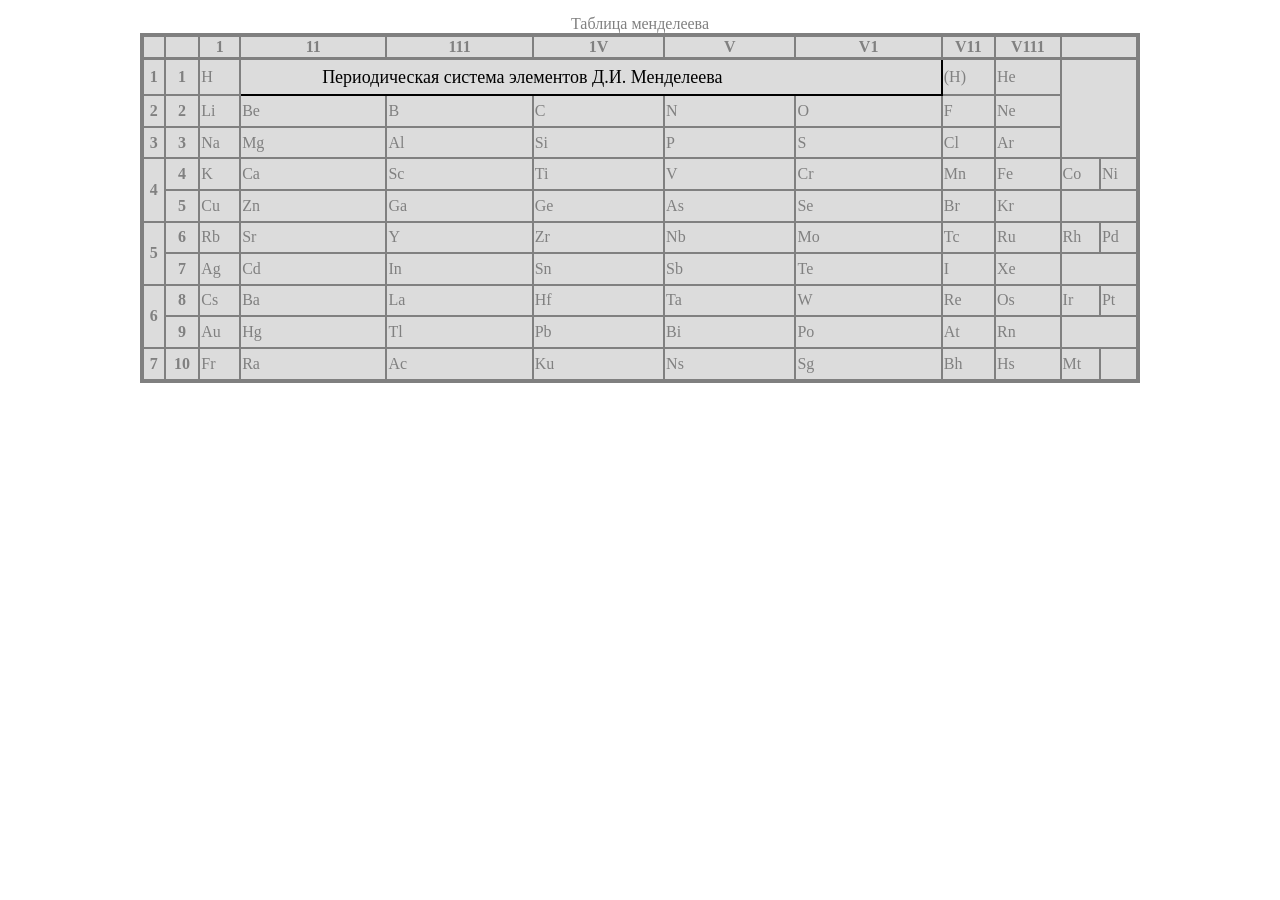
<file: 04-MendeleevTable/mendeleev.html>
﻿<!DOCTYPE html>

<html lang="en" xmlns="http://www.w3.org/1999/xhtml">
<head>
    <meta charset="utf-8" />
    <link rel="stylesheet" href="mendeleev.css" />
    <title>Таблица Менделеева</title>
</head>
<body>

        <table id="table">
            <caption> Таблица менделеева</caption>
    <thead>
  
        <tr>
            <th></th>
            <th></th>
            <th>1</th>
            <th>11</th>
            <th>111</th>
            <th>1V</th>
            <th>V</th>
            <th>V1</th>
            <th>V11</th>
            <th>V111</th>
            <th colspan="2" rowspan="4"></th>
         
        </tr>
    </thead>
    <tbody>
        
        <tr>
            <th>1  </th>
            <th>1  </th>
            <td>H  </td>
            <td class="title-name" colspan="5">Периодическая система элементов Д.И. Менделеева</td>
            
            <td>(H)</td>
            <td>He </td>
         
            
        </tr>
        <tr>
            <th>2 </th>
            <th>2 </th>
            <td>Li</td>
            <td>Be</td>
            <td>B </td>
            <td>C </td>
            <td>N </td>
            <td>O </td>
            <td>F </td>
            <td>Ne</td>
            
           
        </tr>
        <tr>
            <th>3 </th>
            <th>3 </th>
            <td>Na</td>
            <td>Mg</td>
            <td>Al</td>
            <td>Si</td>
            <td>P </td>
            <td>S </td>
            <td>Cl</td>
            <td>Ar</td>
           
        </tr> 
        <tr>
            <th rowspan="2">4 </th>
            <th>4 </th>
            <td>K </td>
            <td>Ca</td>
            <td>Sc</td>
            <td>Ti</td>
            <td>V </td>
            <td>Cr</td>
            <td>Mn</td>
            <td>Fe</td>
            <td>Co</td>
            <td>Ni</td>
        </tr>
        <tr>
            
            <th>5 </th>
            <td>Cu</td>
            <td>Zn</td>
            <td>Ga</td>
            <td>Ge</td>
            <td>As</td>
            <td>Se</td>
            <td>Br</td>
            <td>Kr</td>
            <td colspan="2"> </td>
           
        </tr>
        <tr>
            <th rowspan="2">5</th>
            <th>6 </th>
            <td>Rb</td>
            <td>Sr</td>
            <td>Y </td>
            <td>Zr</td>
            <td>Nb</td>
            <td>Mo</td>
            <td>Tc</td>
            <td>Ru</td>
            <td>Rh</td>
            <td>Pd</td>
        </tr>
        <tr>
            
            <th>7 </th>
            <td>Ag</td>
            <td>Cd</td>
            <td>In</td>
            <td>Sn</td>
            <td>Sb</td>
            <td>Te</td>
            <td>I </td>
            <td>Xe</td>
            <td colspan="2"></td>
           
        </tr>

        <tr>
            <th rowspan="2">6</th>
            <th>8 </th>
            <td>Cs</td>
            <td>Ba</td>
            <td>La</td>
            <td>Hf</td>
            <td>Ta</td>
            <td>W </td>
            <td>Re</td>
            <td>Os</td>
            <td>Ir</td>
            <td>Pt</td>
        </tr>
        <tr>
            
            <th>9 </th>
            <td>Au</td>
            <td>Hg</td>
            <td>Tl</td>
            <td>Pb</td>
            <td>Bi</td>
            <td>Po</td>
            <td>At</td>
            <td>Rn</td>
            <td colspan="2"></td>
            
        </tr>
        <tr>
            <th>7 </th>
            <th>10</th>
            <td>Fr</td>
            <td>Ra</td>
            <td>Ac</td>
            <td>Ku</td>
            <td>Ns</td>
            <td>Sg</td>
            <td>Bh</td>
            <td>Hs</td>
            <td>Mt</td>
            
        </tr>
    </tbody>

        </table>


</body>
</html>
</file>
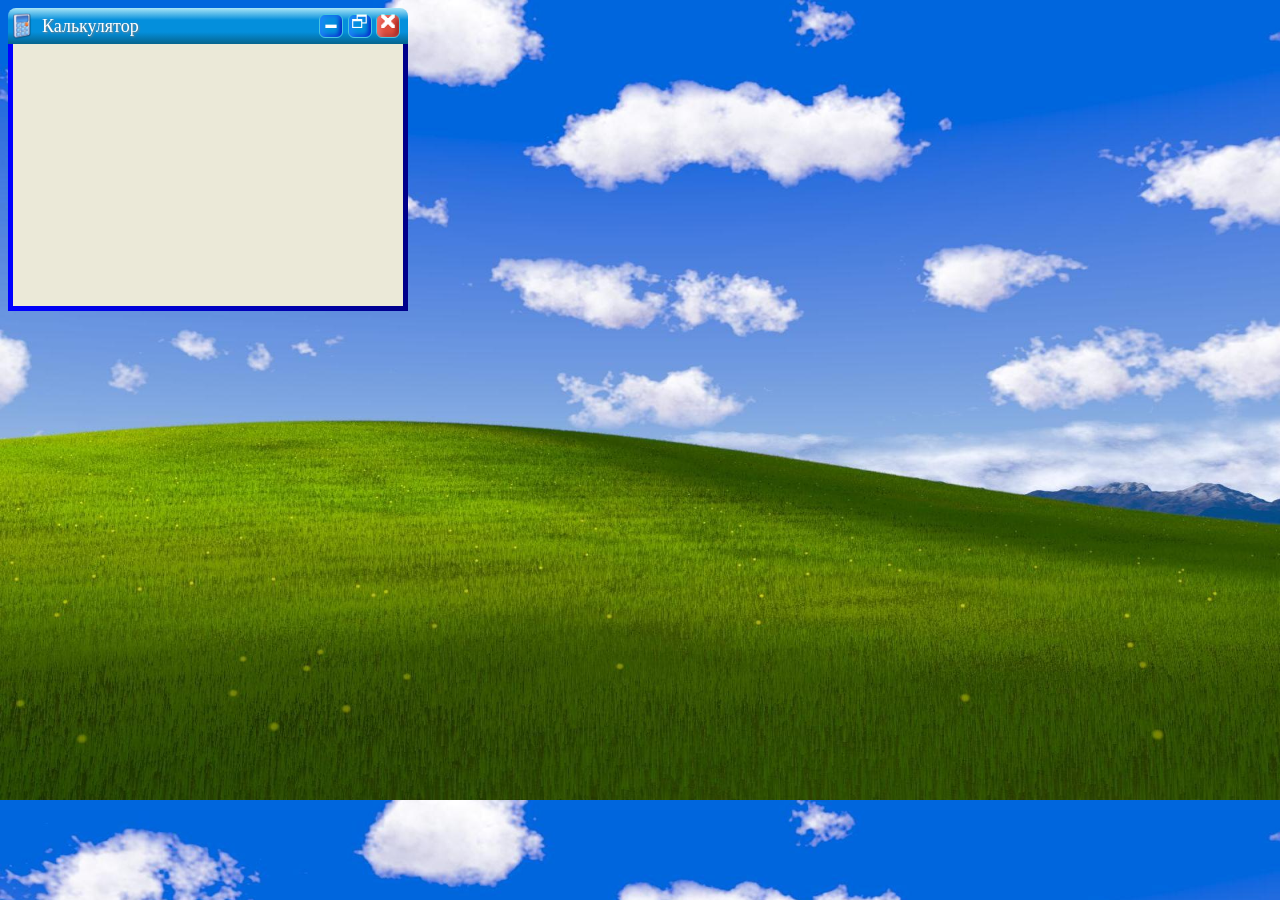
<file: 05-Calc/calc.html>
﻿<!DOCTYPE html>

<html lang="en" xmlns="http://www.w3.org/1999/xhtml">
<head>
    <meta charset="utf-8" />
    <!--подключаем css-->
    <link rel="stylesheet" href="calc.css" />
    <!--подключаем css-->
    <title>Калькулятор</title>
</head>
<body>
    <div class="main-window">
<div class="title-bar">
    <div class="icon-and-title"><img src="CalcXP.ico" /> <div>Калькулятор</div></div>
    <div class="window-control-buttons">
        <button class="control-button"><div>&#x1F5D5</div></button>
        <button class="control-button  disabled"><div>&#x1F5D7</div></button>
        <button class="control-button close-button"><div>&#x1F5D9</div> </button>
    </div>
</div>
<div class="client-rect"></div>
    </div>
</body>
</html>
</file>
<file: style.css>
﻿@import url('https://fonts.googleapis.com/css2?family=Roboto+Condensed:ital,wght@0,100..900;1,100..900&display=swap');

body {
    font-family: Roboto Condensed;
    font-size: 24px;
    background-image: linear-gradient(to bottom right, lightblue, pink);
    background-attachment: fixed;
}
</file>
<file: 03-Positioning/positioninp.css>
﻿body
{
}
h1
{
    position:sticky;
    left:0px;
    top:0px;
    background-color:Highlight;
    color:white;
}
img
{
   /* position:relative;*/
    /*position:absolute;*/
    position:fixed;
    left:200px;
    top:10px;
    z-index:-1;
    filter:blur(25px);
    
}
</file>
<file: 04-MendeleevTable/mendeleev.css>
﻿body
{
}
table
{
    width:1000px;
    height:350px;
    margin:15px auto;
    border:solid 4px;
    border-collapse:collapse;
    background-color:gainsboro;
    color:gray;

}
.title-name
{
position:relative;
left:80px;
font-family:Tahoma;
font-size:18px;
color:black;


}

thead
{

}
thead tr
{
    border:solid 3px;
}
th, td
{
    border:solid 2px;
}
</file>
<file: 05-Calc/calc.css>
﻿body
{
      background-image:url("bliss.jpg");
      background-size:cover;
      /*background-repeat:no-repeat;*/
      /*background-attachment:fixed;*/
}
.main-window
{
    width:400px;
    height:300px;
    font-family:Tahoma;
    font-size:18px;
   
}

.title-bar
{
    
    height:36px;
    background-color:blue;
    color:white;
    text-shadow:1px 1px 2px gray;

    border-top-left-radius:8px;
    border-top-right-radius:8px;

    background-image:linear-gradient(
        to bottom,
    rgb(169, 229, 247),
    rgb(4, 143, 220),
    rgb(4, 143, 220),
    rgb(6, 100, 142)
        );
    box-shadow:inset -2px 0p 8px 0px darkblue;


}
.title-bar, .icon-and-title
{
    display:flex;
    justify-content:space-between;
    align-items:center;

}
.title-bar img
{
    width:28px;
    height:28px;

}
.icon-and-title div
{
 position:relative;
 right:-6px;
}
.window-control-buttons
{
    margin:8px;
}
.control-button {
    width: 24px;
    height:24px;
    background-color: rgb(4, 143, 220);
    color: white;
    border: solid 1px rgb(72, 197, 225);
    border-radius: 6px;
    box-shadow: inset 3px 1px 7px 0px #2288FF, 
                inset -2px -1px 5px  0px #0000BB;
    font-size:18px;
   
    
}
.control-button div
{
    position:relative;
    left:-4px;
    top:-4px;
    /*margin-left:-4px;
    margin-top:-4px;*/
}
.close-button
{
    position:relative;
    left:0px;
    top:0px;


}
.close-button {
    background-color: rgb(220,77,58);
    box-shadow: inset 2px 1px 7px 0px #FF8888,
        inset -2px -1px 5px 0px #770000;
}
.control-button:hover
{
    background-image:linear-gradient(
        to bottom right,
    rgb(189,189,249), 
    rgb(39,104,249),
    rgb(149,149,249)
    );
}
.control-button:active {
    /*  background-image:none;*/
    background-color: rgb(50,50,200);
    box-shadow: 
        inset -3px 1px 7px 0px #2288FF, 
        inset 4px 2px 5px 0px #0000BB;
}
.close-button:hover
{



}
.close-button:active
{

}

.control-button[disabled], .control-button[disabled]:hover, .control-button[disabled]:active {
    background-image:none;
    color: #BBBBBB;
    border-color: #BBBBBB;
    background-color: #2768E8;
    box-shadow: 
                inset 3px 1px 7px 0px #2288FF,
                inset -2px -1px 5px 0px #0000BB;
}




.client-rect
{
    background-color:rgb(235, 233, 216);
    height:262px;

    border:solid 5px;
    border-top:0px;
    border-image:linear-gradient(to right, blue, darkblue) 1;
}
</file>
